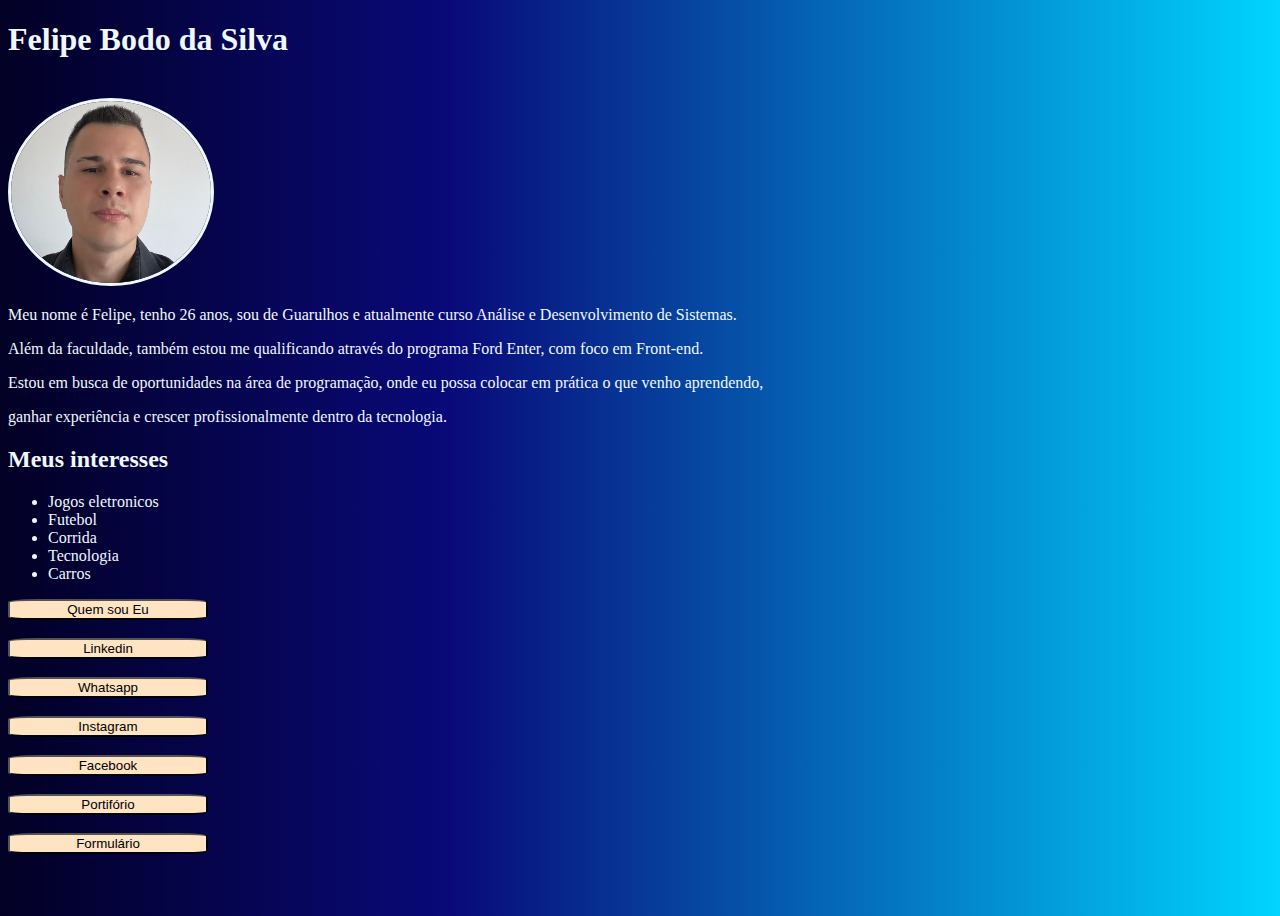
<file: index.html>
<!DOCTYPE html>
<html lang="pt-BR">

<head>
    <meta charset="UTF-8">
    <meta name="viewport" content="width=device-width, initial-scale=1.0">
    <title>Minha Página Social</title>
    <link rel="stylesheet" href="./style.css">

</head>



<body>
    <h1>Felipe Bodo da Silva</h1>
    <br>
    <img src="./assents/1.jpg" alt="Minha Foto" style="width: 120;">
    <p>Meu nome é Felipe, tenho 26 anos, sou de Guarulhos e atualmente curso Análise e Desenvolvimento de Sistemas.</p>
    <p>Além da faculdade, também estou me qualificando através do programa Ford Enter, com foco em Front-end.</p>

    <p>Estou em busca de oportunidades na área de programação, onde eu possa colocar em prática o que venho aprendendo,
    </p>
    <p>ganhar experiência e crescer profissionalmente dentro da tecnologia.
    </p>
    <h2>Meus interesses</h2>
    <ul>
        <li>Jogos eletronicos</li>
        <li>Futebol</li>
        <li>Corrida</li>
        <li>Tecnologia</li>
        <li>Carros</li>

    </ul>


    <a href="quem sou eu.html" target="_blank"><button>Quem sou Eu</button></a> <br>
    <br>

    <a href="https://www.linkedin.com/in/felipe-bodo-silva-980777330/" target="_blank"><button>Linkedin</button></a>
    <br>

    <br>


    <a href="https://wa.me/send?=phone5511991104110" target="_blank"><button>Whatsapp</button></a> <br>
    <br>

    <a href="https://www.instagram.com/felps6652/" target="_blank"><button>Instagram</button></a> <br>
    <br>
    <a href="https://www.instagram.com/felps6652/" target="_blank"><button>Facebook</button></a> <br>
    <br>
    <a href="https://github.com/felipesilva131" target="_blank"><button>Portifório</button></a> <br>
    <br>

    <a href="formulario.html" target="_blank"><button>Formulário</button></a> <br>
    <br>


    <br>

    <br>
    



</body>

</html>
</file>
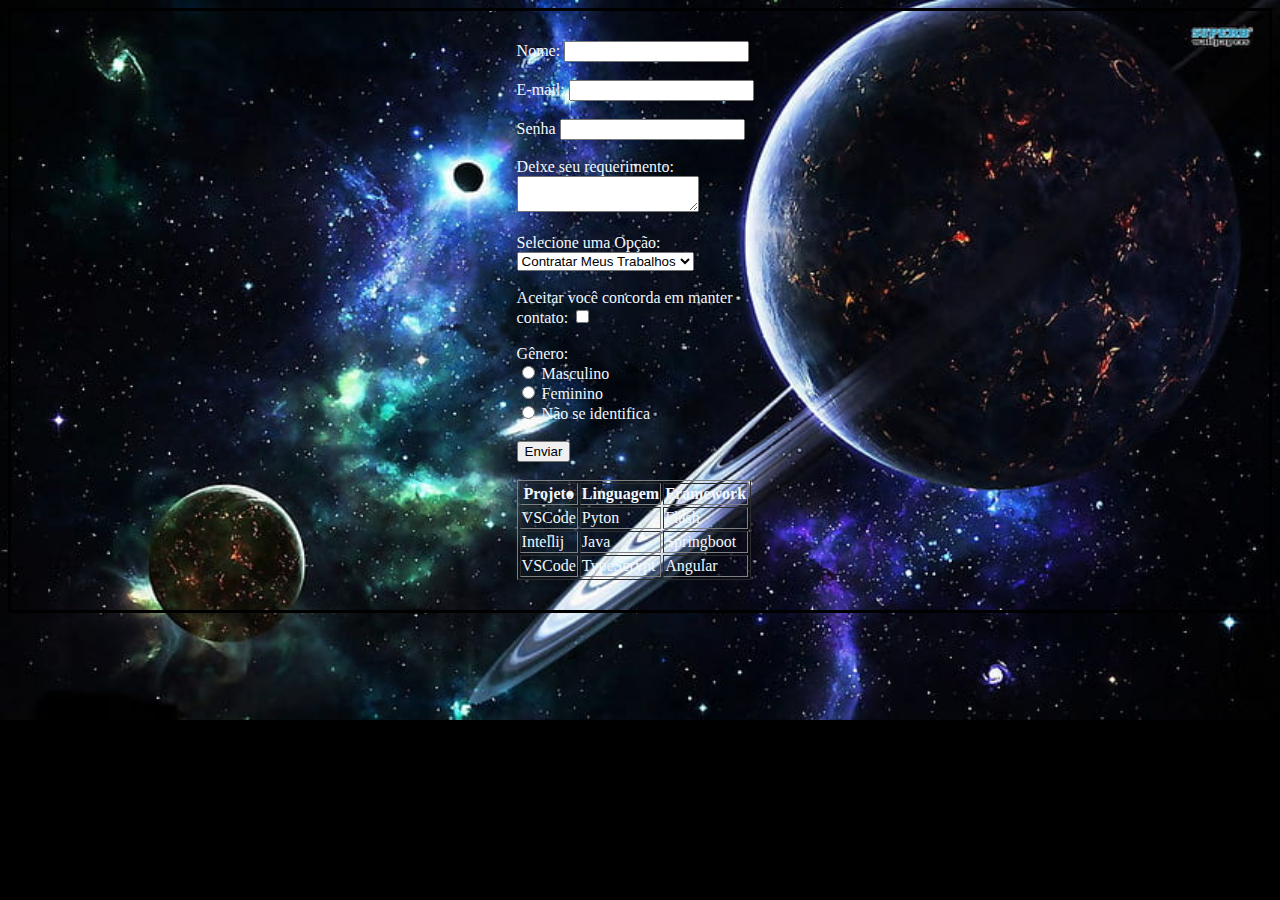
<file: formulario.html>
<!DOCTYPE html>
<html lang="pt-BR">

<head>
    <meta charset="UTF-8">
    <meta name="viewport" content="width=device-width, initial-scale=1.0">
    <title>Fale Comigo</title>
    <link rel="stylesheet" href="style.css">



</head>

<body id="formulario">
    <div id="box_form">
        <form action="">
            <label for="name">Nome:</label>
            <input type="text" id="nome" name="nome">
            <br> <br>
            <label for="email">E-mail:</label>
            <input type="email" id="email" name="email">
            <br> <br>
            <label for="senha">Senha</label>
            <input type="password" id="senha" name="senha">
            <br> <br>
            <label for="mensagem">Deixe seu requerimento:</label>
            <br>
            <textarea name="mensagem" id="mensagem"></textarea>
            <br> <br>
            <label for="opcoes">Selecione uma Opção:</label>
            <br>
            <select name="opcoes" id="opcoes">
                <br>
                <br>
                <option value="">Contratar Meus Trabalhos</option>
                <option value="">Pedir Orçamento</option>
                <option value="">Dúvidas</option>
            </select>
            <br> <br>
            <label for="concordo">Aceitar você concorda em manter contato:</label>


            <input type="checkbox" name="concordo" id="concordo">
            <br> <br>
            <label for="genero">Gênero:</label>
            <br>

            <input type="radio" name="genero" id="genero_masculino" value="masculino">
            <label for="masculino">Masculino</label>

            <br>

            <input type="radio" name="genero" id="genero_feminino" value="feminino">
            <label for="feminino">Feminino</label>
            <br>

            <input type="radio" name="genero" id="genero_nulo" value="nao se identifica">
            <label for="nao_se_identifica">Não se identifica</label>
            <br><br>





            <input type="submit" value="Enviar">

            <br><br>

            <table border="1">
                <tr>
                    <th>Projeto</th>
                    <th>Linguagem</th>
                    <th>Framework</th>
                </tr>
                <tr>
                    <td>VSCode</td>
                    <td>Pyton</td>
                    <td>Flash</td>

                </tr>
                <tr>
                    <td>Intellij</td>
                    <td>Java</td>
                    <td>Springboot</td>

                </tr>
                <tr>
                    <td>VSCode</td>
                    <td>TypeScrypt</td>
                    <td>Angular</td>

                </tr>


            </table>


        </form>
    </div>
</body>

</html>
</file>
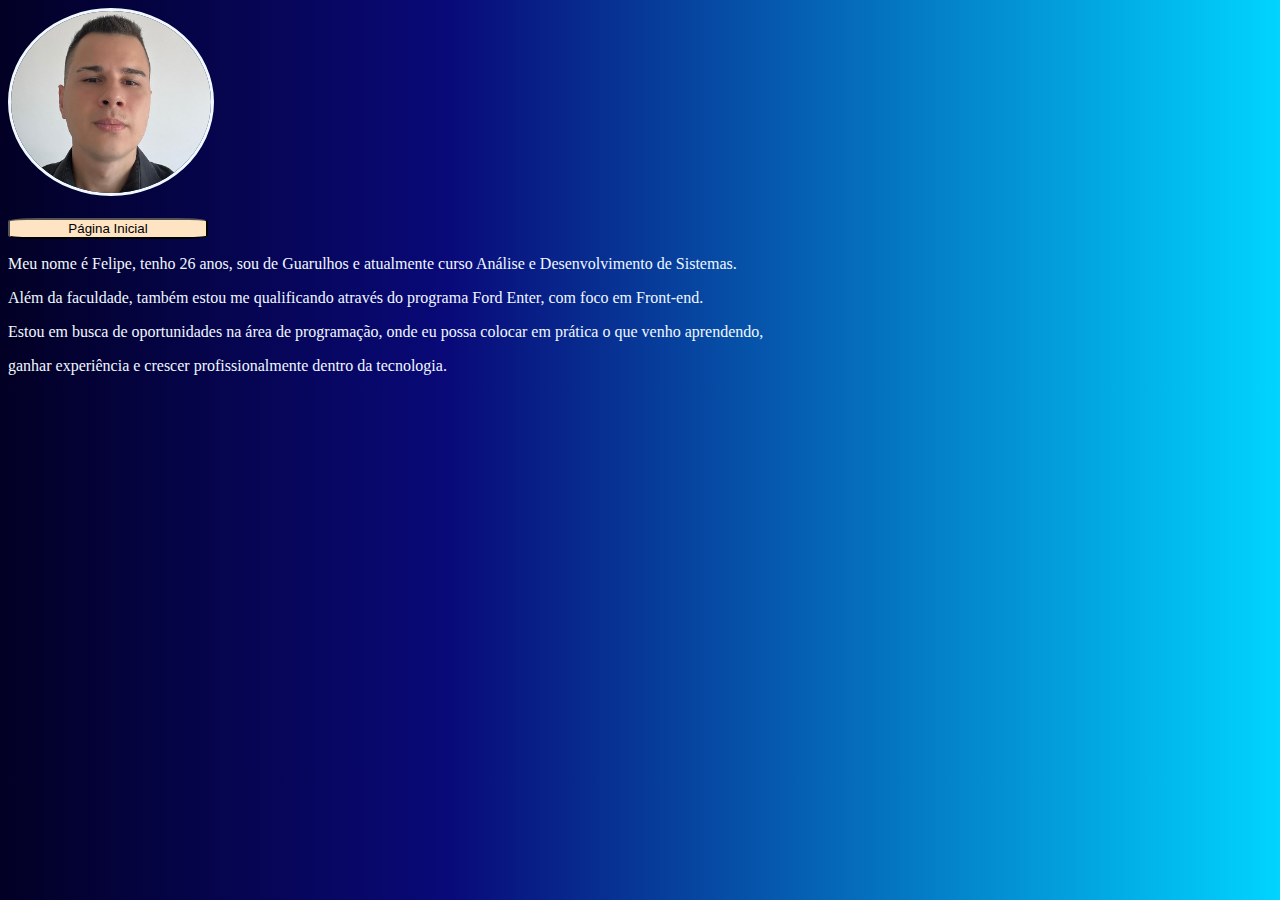
<file: quem sou eu.html>
<!DOCTYPE html>
<html lang="en">

<head>
    <meta charset="UTF-8">
    <meta name="viewport" content="width=device-width, initial-scale=1.0">
    <title>Quem Sou Eu</title>
    <link rel="stylesheet" href="./style.css">
</head>

<body>
    <img src="./assents/1.jpg" alt="Minha Foto" style="width: 50;">
    <br>
    <br>
    <a href="index.html"><button>Página Inicial</button></a>
    <br>
    <p>Meu nome é Felipe, tenho 26 anos, sou de Guarulhos e atualmente curso Análise e Desenvolvimento de Sistemas.</p>
    <p>Além da faculdade, também estou me qualificando através do programa Ford Enter, com foco em Front-end.</p>

    <p>Estou em busca de oportunidades na área de programação, onde eu possa colocar em prática o que venho aprendendo,
    </p>
    <p>ganhar experiência e crescer profissionalmente dentro da tecnologia.
    </p>
</body>

</html>
</file>
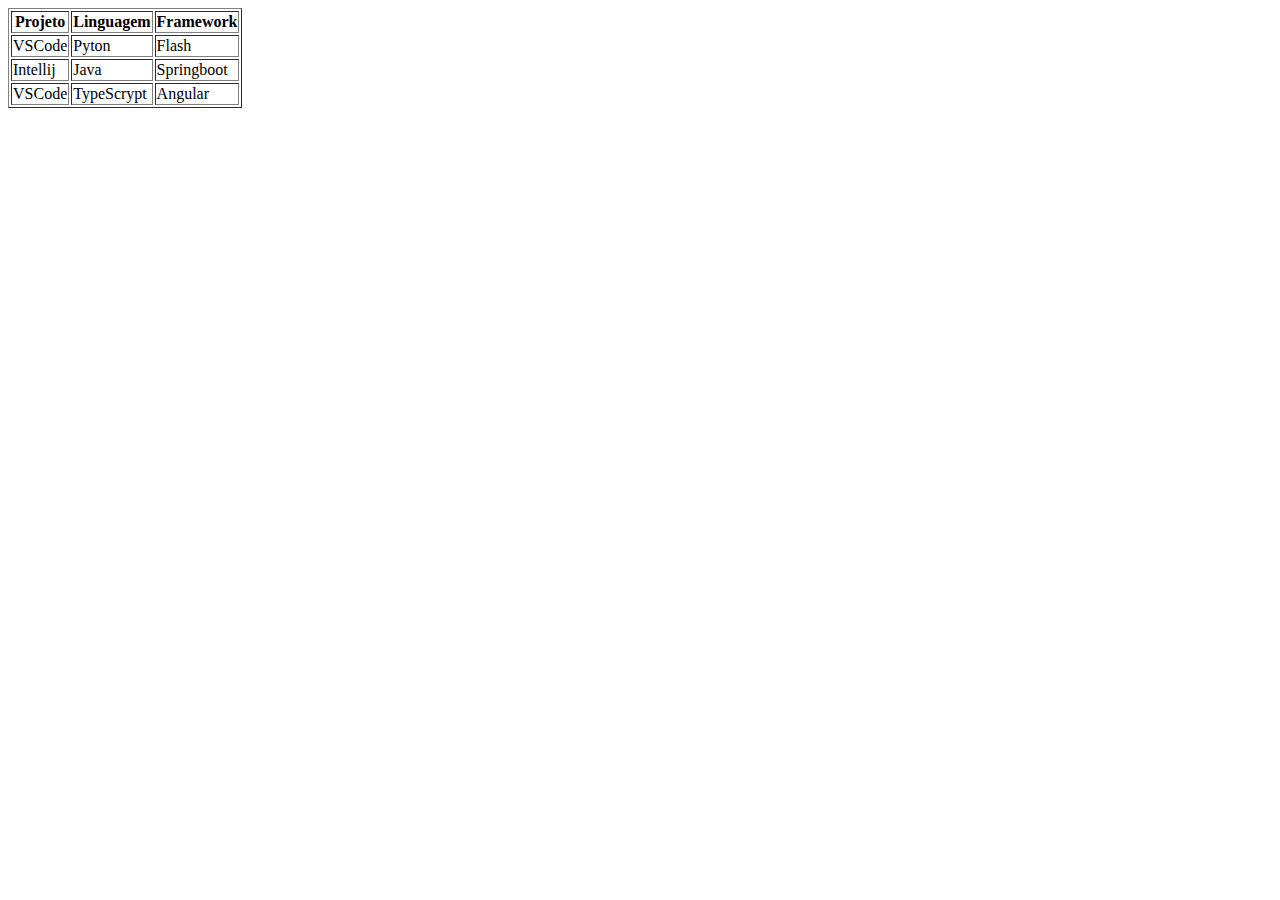
<file: tabelas.html>
<!DOCTYPE html>
<html lang="pt-BR">
<head>
    <meta charset="UTF-8">
    <meta name="viewport" content="width=device-width, initial-scale=1.0">
    <title>Document</title>
</head>
<body>
    <table border="1">
            <tr>
                <th>Projeto</th>
                <th>Linguagem</th>
                <th>Framework</th>
            </tr>
            <tr>
                <td>VSCode</td>
                <td>Pyton</td>
                <td>Flash</td>

            </tr>
            <tr>
               <td>Intellij</td>
               <td>Java</td>
               <td>Springboot</td>
               
            </tr>
              <tr>
               <td>VSCode</td>
               <td>TypeScrypt</td>
               <td>Angular</td>
               
            </tr>
           
        
        </table>
</body>
</html>
</file>
<file: style.css>
/* Estilizando o index */
      
      
      body {

            background: #020024;
            background: linear-gradient(90deg, rgba(2, 0, 36, 1) 0%, rgba(9, 9, 121, 1) 35%, rgba(0, 212, 255, 1) 100%);background-color: black;
            color: aliceblue;
            
        }

        img {
            width: 200px;
            border-radius: 50%;
            border-color: black;
            border: solid;


        }


        button
        {

            border-radius: 15%;
            width: 200px;
            background-color: bisque;




        }

        /* Estilizando o formulario */

        #formulario {
            background-image: url(./assents/desktop-wallpaper-galaxy-for-walls.jpg);
            background-size: cover;
            background-repeat: no-repeat;
            
        }

        #box_form {
            border: solid black;
            padding-top: 30px;
            padding-bottom: 30px;
            padding-left: 40%;
            padding-right: 40%;
            
        }
</file>
